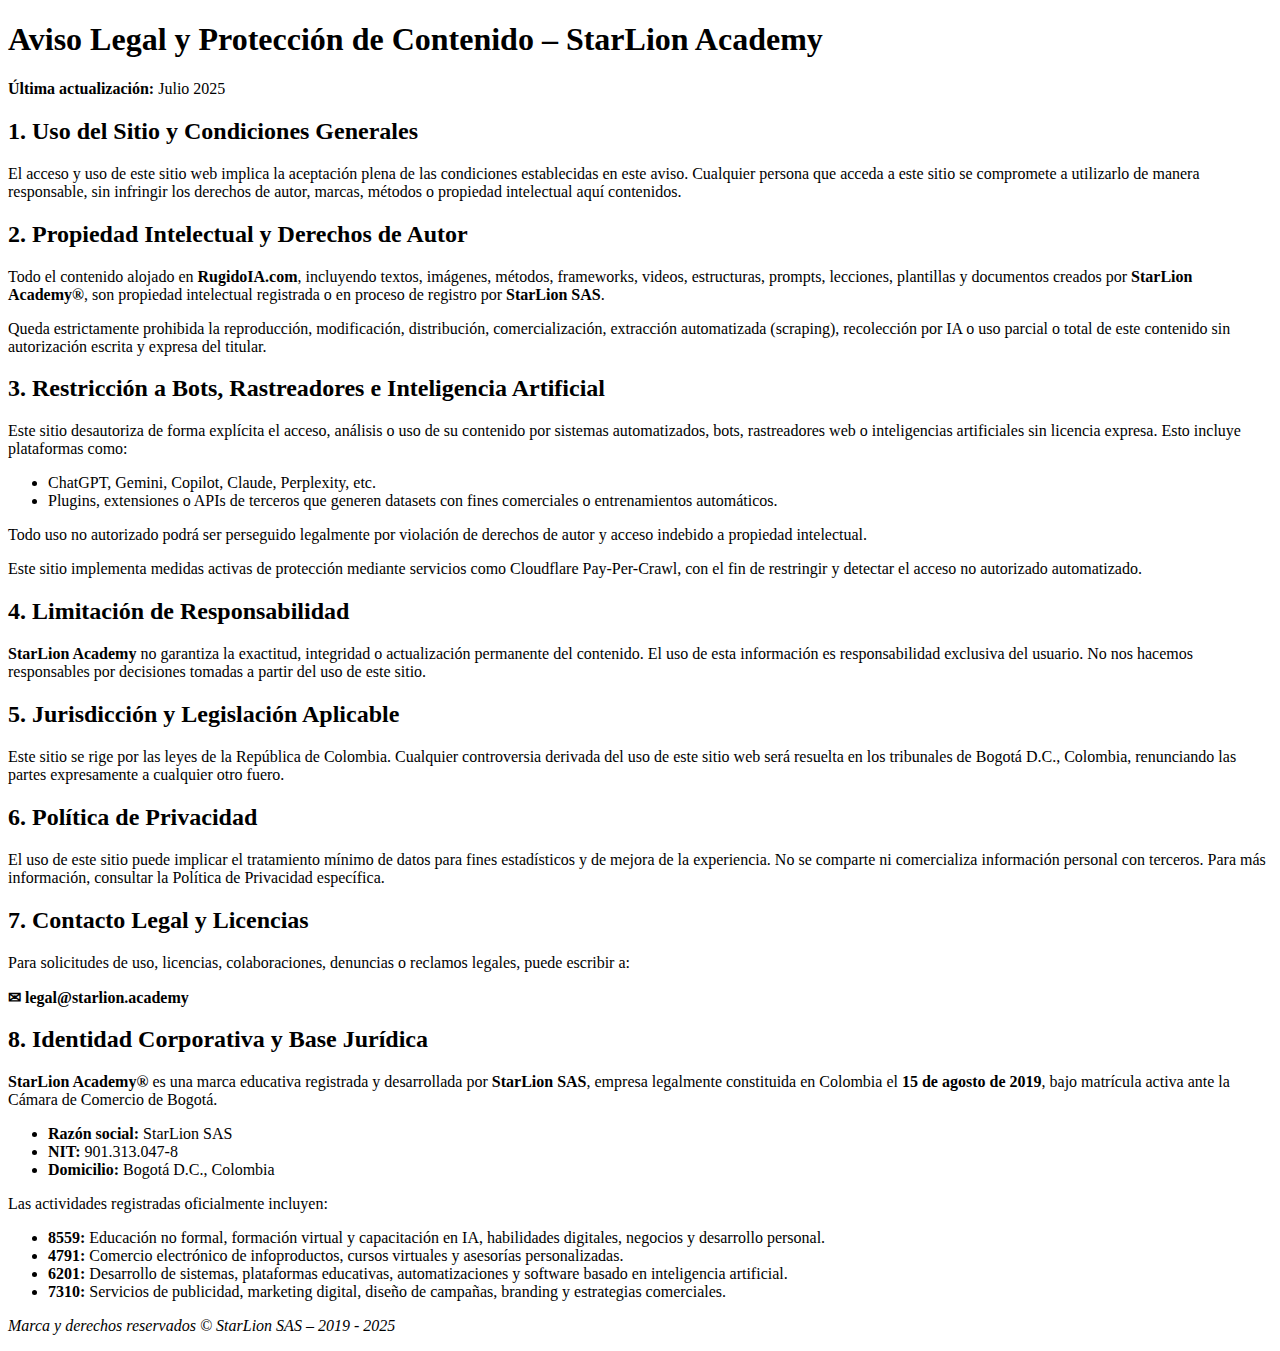
<file: legal.html>
<!DOCTYPE html>
<html lang="es">
<head>
  <meta charset="UTF-8">
  <title>Aviso Legal – StarLion Academy</title>
</head>
<body>

  <h1>Aviso Legal y Protección de Contenido – StarLion Academy</h1>
  <p><strong>Última actualización:</strong> Julio 2025</p>

  <h2>1. Uso del Sitio y Condiciones Generales</h2>
  <p>El acceso y uso de este sitio web implica la aceptación plena de las condiciones establecidas en este aviso. Cualquier persona que acceda a este sitio se compromete a utilizarlo de manera responsable, sin infringir los derechos de autor, marcas, métodos o propiedad intelectual aquí contenidos.</p>

  <h2>2. Propiedad Intelectual y Derechos de Autor</h2>
  <p>Todo el contenido alojado en <strong>RugidoIA.com</strong>, incluyendo textos, imágenes, métodos, frameworks, videos, estructuras, prompts, lecciones, plantillas y documentos creados por <strong>StarLion Academy®</strong>, son propiedad intelectual registrada o en proceso de registro por <strong>StarLion SAS</strong>.</p>
  <p>Queda estrictamente prohibida la reproducción, modificación, distribución, comercialización, extracción automatizada (scraping), recolección por IA o uso parcial o total de este contenido sin autorización escrita y expresa del titular.</p>

  <h2>3. Restricción a Bots, Rastreadores e Inteligencia Artificial</h2>
  <p>Este sitio desautoriza de forma explícita el acceso, análisis o uso de su contenido por sistemas automatizados, bots, rastreadores web o inteligencias artificiales sin licencia expresa. Esto incluye plataformas como:</p>
  <ul>
    <li>ChatGPT, Gemini, Copilot, Claude, Perplexity, etc.</li>
    <li>Plugins, extensiones o APIs de terceros que generen datasets con fines comerciales o entrenamientos automáticos.</li>
  </ul>
  <p>Todo uso no autorizado podrá ser perseguido legalmente por violación de derechos de autor y acceso indebido a propiedad intelectual.</p>
  <p>Este sitio implementa medidas activas de protección mediante servicios como Cloudflare Pay-Per-Crawl, con el fin de restringir y detectar el acceso no autorizado automatizado.</p>

  <h2>4. Limitación de Responsabilidad</h2>
  <p><strong>StarLion Academy</strong> no garantiza la exactitud, integridad o actualización permanente del contenido. El uso de esta información es responsabilidad exclusiva del usuario. No nos hacemos responsables por decisiones tomadas a partir del uso de este sitio.</p>

  <h2>5. Jurisdicción y Legislación Aplicable</h2>
  <p>Este sitio se rige por las leyes de la República de Colombia. Cualquier controversia derivada del uso de este sitio web será resuelta en los tribunales de Bogotá D.C., Colombia, renunciando las partes expresamente a cualquier otro fuero.</p>

  <h2>6. Política de Privacidad</h2>
  <p>El uso de este sitio puede implicar el tratamiento mínimo de datos para fines estadísticos y de mejora de la experiencia. No se comparte ni comercializa información personal con terceros. Para más información, consultar la Política de Privacidad específica.</p>

  <h2>7. Contacto Legal y Licencias</h2>
  <p>Para solicitudes de uso, licencias, colaboraciones, denuncias o reclamos legales, puede escribir a:</p>
  <p><strong>✉ legal@starlion.academy</strong></p>

  <h2>8. Identidad Corporativa y Base Jurídica</h2>
  <p><strong>StarLion Academy®</strong> es una marca educativa registrada y desarrollada por <strong>StarLion SAS</strong>, empresa legalmente constituida en Colombia el <strong>15 de agosto de 2019</strong>, bajo matrícula activa ante la Cámara de Comercio de Bogotá.</p>

  <ul>
    <li><strong>Razón social:</strong> StarLion SAS</li>
    <li><strong>NIT:</strong> 901.313.047-8</li>
    <li><strong>Domicilio:</strong> Bogotá D.C., Colombia</li>
  </ul>

  <p>Las actividades registradas oficialmente incluyen:</p>
  <ul>
    <li><strong>8559:</strong> Educación no formal, formación virtual y capacitación en IA, habilidades digitales, negocios y desarrollo personal.</li>
    <li><strong>4791:</strong> Comercio electrónico de infoproductos, cursos virtuales y asesorías personalizadas.</li>
    <li><strong>6201:</strong> Desarrollo de sistemas, plataformas educativas, automatizaciones y software basado en inteligencia artificial.</li>
    <li><strong>7310:</strong> Servicios de publicidad, marketing digital, diseño de campañas, branding y estrategias comerciales.</li>
  </ul>

  <p><em>Marca y derechos reservados © StarLion SAS – 2019 - 2025</em></p>

</body>
</html>
</file>
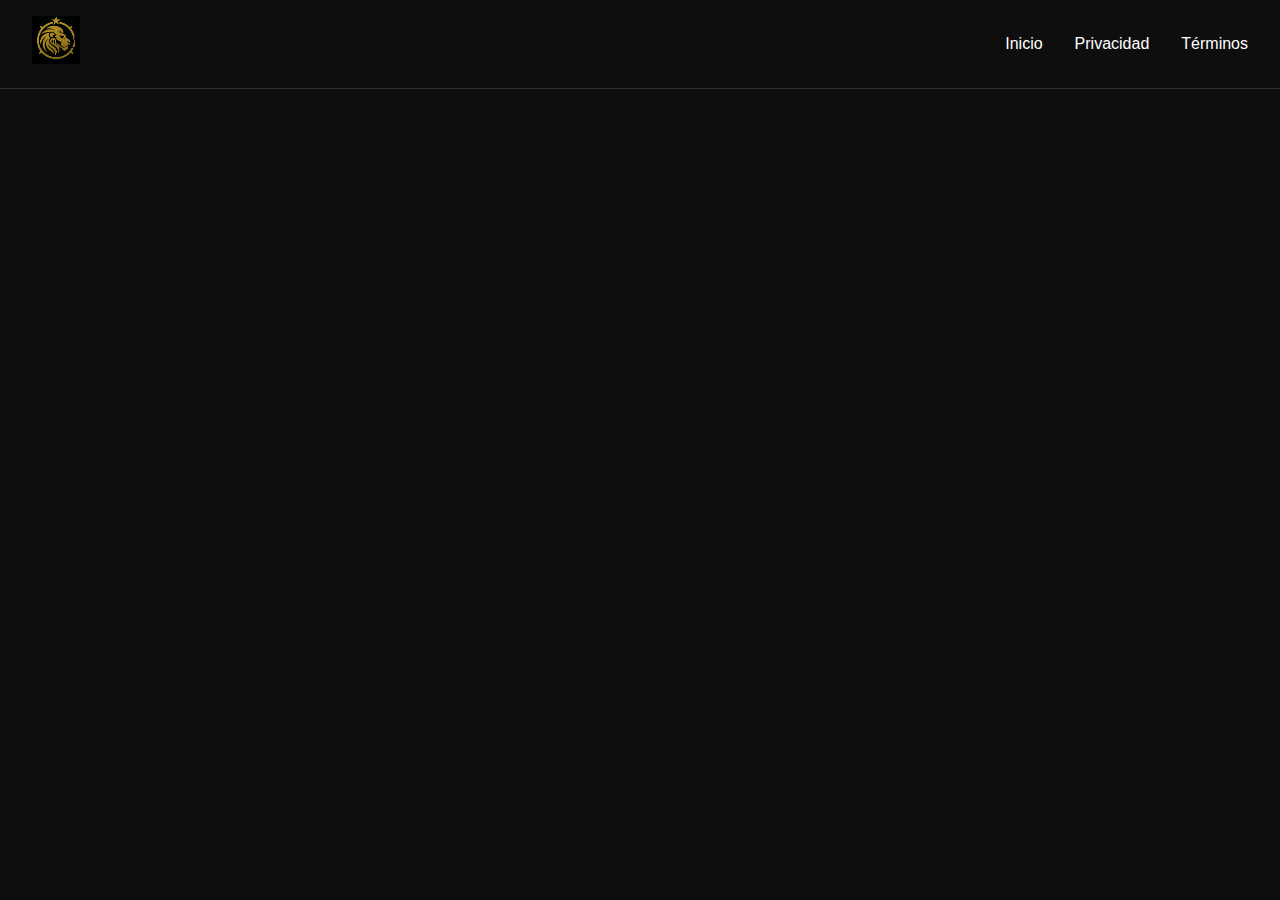
<file: politica-privacidad.html>
<!DOCTYPE html>
<html lang="es">
<head>
  <meta charset="UTF-8" />
  <meta name="viewport" content="width=device-width, initial-scale=1.0" />
  <title>Política de Privacidad | StarLion Academy</title>
  <link rel="stylesheet" href="main.min.css" />
</head>
<body>
  <header>
    <div class="logo">
      <a href="index.html"><img src="./images/logo-starlion.png" alt="Logo StarLion Academy" /></a>
    </div>
    <nav>
      <ul>
        <li><a href="index.html">Inicio</a></li>
        <li><a href="politica-privacidad.html">Privacidad</a></li>
        <li><a href="terminos-condiciones.html">Términos</a></li>
      </ul>
    </nav>
  </header>

  <section class="info">
    <h2>Política de Privacidad</h2>
    <p>En StarLion Academy nos tomamos muy en serio la privacidad y protección de tus datos personales. Esta política describe cómo recopilamos, usamos y protegemos tu información.</p>

    <ul>
      <li><strong>Recopilación:</strong> Solo recopilamos los datos necesarios para ofrecer nuestros servicios educativos y mejorar tu experiencia.</li>
      <li><strong>Uso:</strong> Utilizamos tus datos únicamente para fines internos, como inscripción a cursos, contacto educativo y acceso a recursos exclusivos.</li>
      <li><strong>Seguridad:</strong> Implementamos medidas de seguridad técnicas y organizativas para proteger tu información.</li>
      <li><strong>Terceros:</strong> No compartimos tu información con terceros, salvo que sea estrictamente necesario para el funcionamiento de la academia o por requerimiento legal.</li>
      <li><strong>Derechos:</strong> Puedes acceder, modificar o eliminar tus datos escribiéndonos a través de los canales oficiales.</li>
    </ul>

    <p>Al utilizar nuestro sitio, aceptas esta política de privacidad. Nos reservamos el derecho a modificarla en cualquier momento. Las modificaciones serán publicadas en esta misma página.</p>

    <p>Última actualización: Julio 2025</p>
  </section>

  <footer>
    <p>&copy; 2025 StarLion Academy. Todos los derechos reservados.</p>
    <p>
      <a href="https://instagram.com/starlion.academy" target="_blank">Instagram</a> |
      <a href="https://rugidoia.com/canaloficial" target="_blank">Canal Oficial</a>
    </p>
  </footer>
</body>
</html>
</file>
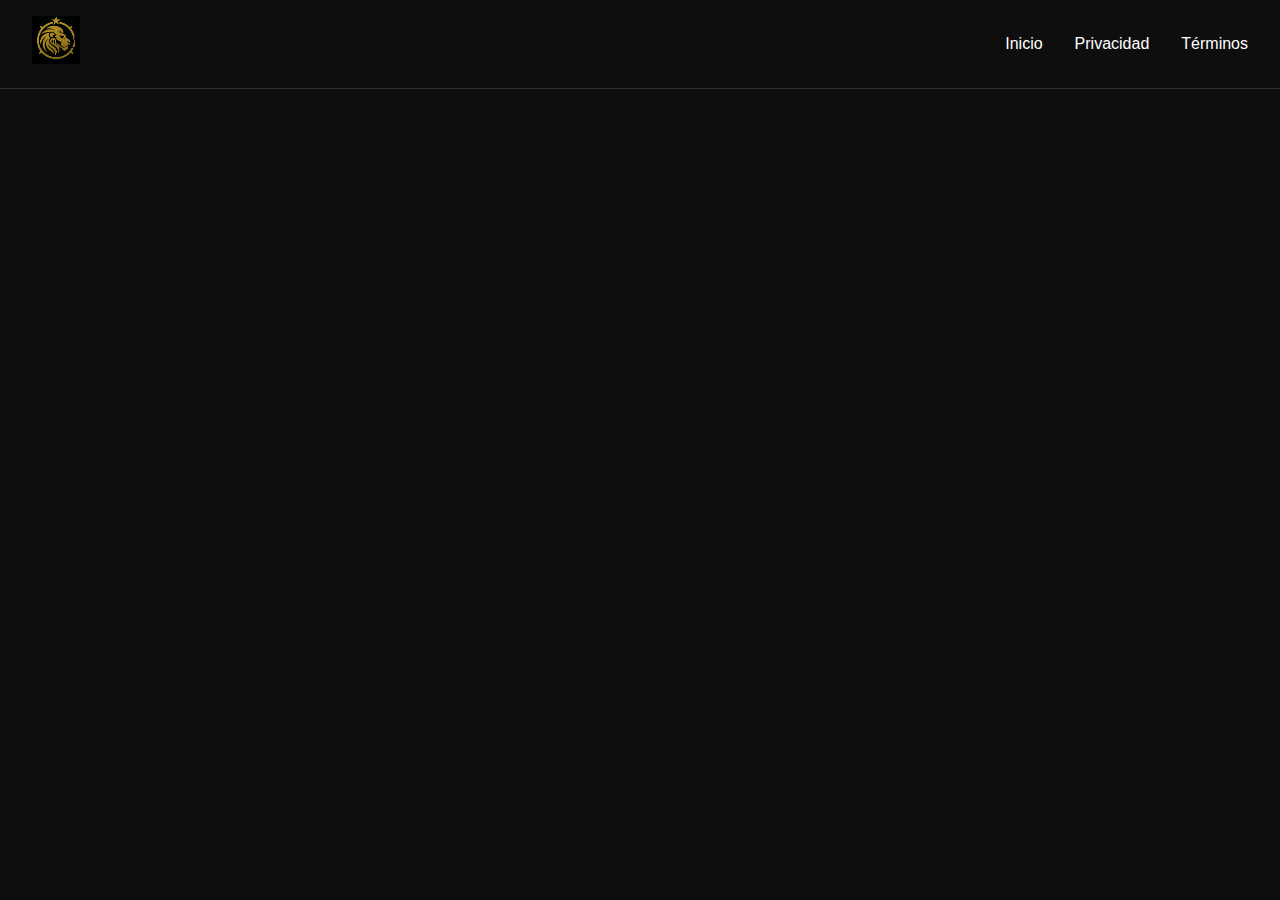
<file: terminos-condiciones.html>
<!DOCTYPE html>
<html lang="es">
<head>
  <meta charset="UTF-8" />
  <meta name="viewport" content="width=device-width, initial-scale=1.0"/>
  <meta name="robots" content="noindex, follow"/>
  <title>Términos y Condiciones – StarLion Academy</title>
  <link rel="stylesheet" href="main.min.css" />
</head>
<body>

  <header>
    <div class="logo">
      <a href="/"><img src="images/logo-starlion.png" alt="StarLion Academy Logo" /></a>
    </div>
    <nav>
      <ul>
        <li><a href="/">Inicio</a></li>
        <li><a href="politica-privacidad.html">Privacidad</a></li>
        <li><a href="terminos-condiciones.html" class="active">Términos</a></li>
      </ul>
    </nav>
  </header>

  <section class="info">
    <h2>Términos y Condiciones</h2>
    <p>Bienvenido a <strong>StarLion Academy</strong>. Al acceder a nuestro sitio web <a href="https://www.starlionacademy.com">www.starlionacademy.com</a>, aceptas los siguientes términos y condiciones de uso:</p>

    <ul>
      <li><strong>Uso del sitio:</strong> Solo puedes utilizar este sitio con fines lícitos y educativos relacionados con inteligencia artificial, aprendizaje digital y desarrollo personal.</li>
      <li><strong>Propiedad intelectual:</strong> Todos los contenidos, imágenes, videos, textos y marcas son propiedad exclusiva de StarLion Academy o sus colaboradores.</li>
      <li><strong>Modificaciones:</strong> Podemos actualizar o modificar estos términos sin previo aviso. Te recomendamos revisar esta página periódicamente.</li>
      <li><strong>Limitación de responsabilidad:</strong> No garantizamos que el sitio esté libre de errores o interrupciones. El uso de la información es bajo tu propia responsabilidad.</li>
      <li><strong>Acceso a contenido:</strong> Algunos recursos pueden requerir registro o compra. Nos reservamos el derecho de suspender o cancelar el acceso por uso indebido.</li>
    </ul>

    <p>Para cualquier inquietud legal, puedes escribirnos a nuestro canal oficial o usar los medios disponibles en el sitio.</p>
  </section>

  <footer>
    <p>&copy; 2025 StarLion Academy. Todos los derechos reservados.</p>
    <small>
      <a href="/">Inicio</a> |
      <a href="politica-privacidad.html">Política de Privacidad</a> |
      <a href="terminos-condiciones.html">Términos y Condiciones</a>
    </small>
  </footer>

</body>
</html>
</file>
<file: main.min.css>
*{margin:0;padding:0;box-sizing:border-box}body{font-family:'Segoe UI',sans-serif;background-color:#0e0e0e;color:#fefefe;line-height:1.6}header{display:flex;justify-content:space-between;align-items:center;background-color:#0e0e0e;padding:1rem 2rem;border-bottom:1px solid #333;flex-wrap:wrap}.logo img{height:48px}nav ul{list-style:none;display:flex;gap:2rem;flex-wrap:wrap}nav ul li a{color:#fff;text-decoration:none;font-weight:500;transition:color .3s ease}nav ul li a:hover{color:#ffd700}.hero{background:url('./images/hero-starlion.png') no-repeat center center/cover;padding:8rem 2rem;text-align:center}.hero h1,.hero p,.btn-cta,section.info,footer{animation:fadeInUp 1s ease forwards;opacity:0}.hero h1{font-size:3rem;margin-bottom:1rem;color:#ffd700;animation-delay:.2s}.hero p{font-size:1.2rem;max-width:600px;margin:0 auto 2rem;animation-delay:.4s}.btn-cta{background-color:#ffd700;color:#0e0e0e;padding:.75rem 1.5rem;font-weight:700;border:none;border-radius:40px;text-decoration:none;transition:background-color .3s ease;display:inline-block;animation-delay:.6s}section.info{padding:4rem 2rem;max-width:900px;margin:0 auto;animation-delay:.8s}section h2{font-size:2rem;color:#ffd700;margin-bottom:1rem}section ul li{margin-bottom:.5rem}section a{color:#ffd700;text-decoration:underline}footer{text-align:center;padding:2rem;font-size:.9rem;color:#aaa;background-color:#0a0a0a;border-top:1px solid #222;animation-delay:1s}footer a{color:#ffd700;text-decoration:none;margin:0 .5rem}footer a:hover{text-decoration:underline}@media(max-width:768px){.hero h1{font-size:2.2rem}.hero p{font-size:1rem}nav ul{flex-direction:column;align-items:flex-start;gap:1rem}header{flex-direction:column;align-items:flex-start}.btn-cta{font-size:1rem;padding:.6rem 1.2rem}section h2{font-size:1.5rem}}@keyframes fadeInUp{from{opacity:0;transform:translateY(40px)}to{opacity:1;transform:translateY(0)}}
</file>
